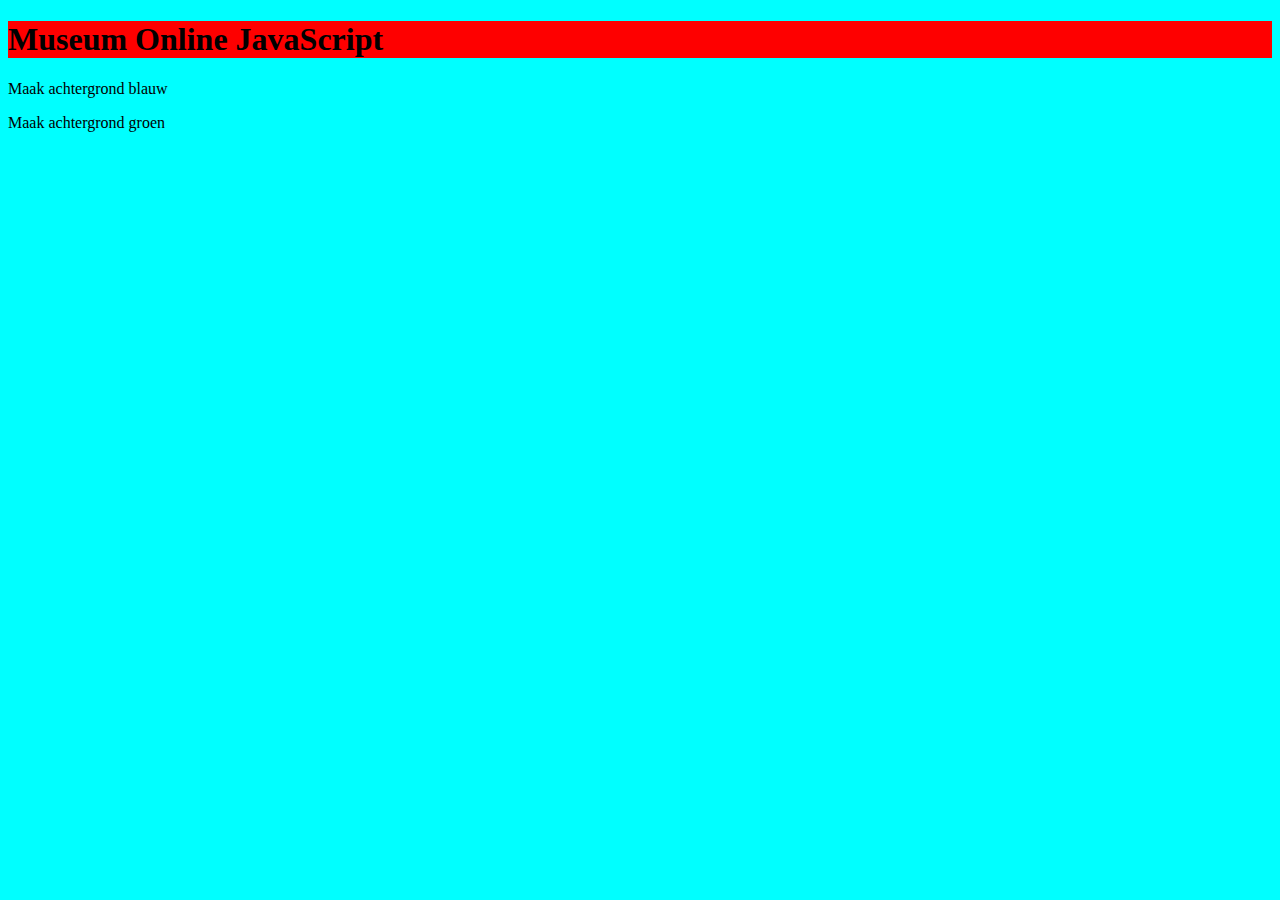
<file: web/index.html>
<!DOCTYPE html>
<html lang="en">
<head>
    <meta charset="UTF-8">
    <meta http-equiv="X-UA-Compatible" content="IE=edge">
    <meta name="viewport" content="width=device-width, initial-scale=1.0">
    <title>F1M2JS</title>
    <link rel="stylesheet" href="style.css">
</head>
<body>
    <h1 id="Kopje">Museum Online JavaScript</h1>
    <p id="mkBlauw">Maak achtergrond blauw</p>
    <p id="mkGroen">Maak achtergrond groen</p>

    <script>
        const Kopje = document.getElementById("Kopje");
        const mkBlauw = document.getElementById("mkBlauw");
        const mkGroen = document.getElementById("mkGroen");

        Kopje.style.backgroundColor = "red"

        Kopje.addEventListener('click', voeruitKopje);
        mkBlauw.addEventListener('click', voeruitBlauw);
        mkGroen.addEventListener('click', voeruitGroen);

        function voeruitKopje(){
            Kopje.style.backgroundColor = "yellow";
            Kopje.style.color = "black";
        }

        function voeruitBlauw(){
            document.body.style.backgroundColor = "blue";
            document.body.style.color = "white";
            Kopje.style.backgroundColor = "white";
            Kopje.style.color = "black";
        }

        function voeruitGroen(){
            document.body.style.backgroundColor = "green";
        }
    </script>
    
</body>
</html>
</file>
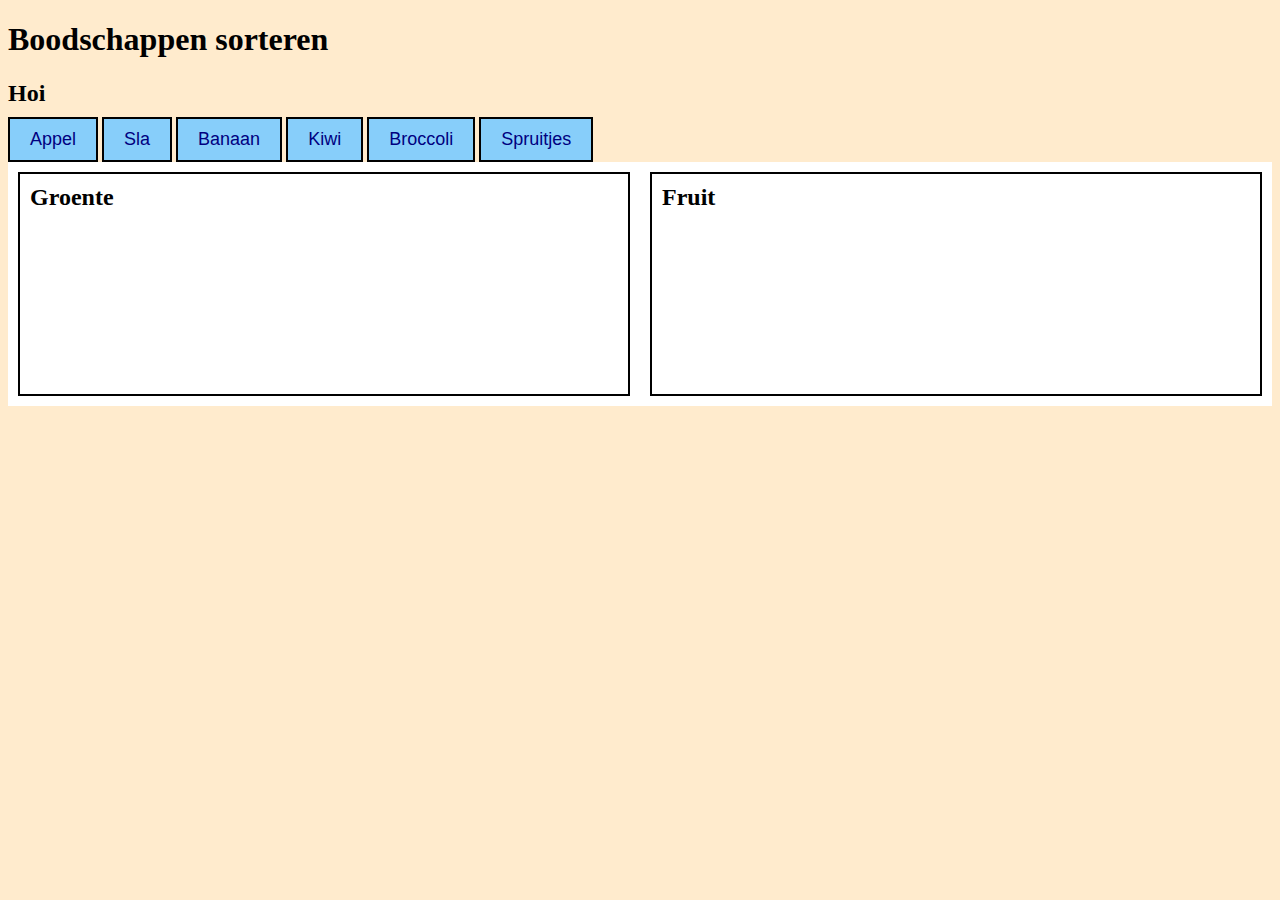
<file: web/Les2-boodschappen/index.html>
<!DOCTYPE html>
<html lang="en">
<head>
    <meta charset="UTF-8">
    <meta http-equiv="X-UA-Compatible" content="IE=edge">
    <meta name="viewport" content="width=device-width, initial-scale=1.0">
    <title>Les 2 - Boodschappen</title>
    <link rel="stylesheet" href="style.css">
</head>
<body>
    <h1>Boodschappen sorteren</h1>

    <h2>Hoi</h2>

    <div id="Boodschappen">
        <button onclick="ZetInFruitLa('Appel')">Appel</button>
        <button onclick="ZetInGroenteLa('Sla')">Sla</button>
        <button onclick="ZetInFruitLa('Banaan')">Banaan</button>
        <button onclick="ZetInFruitLa('Kiwi')">Kiwi</button>
        <button onclick="ZetInGroenteLa('Broccoli')">Broccoli</button>
        <button onclick="ZetInGroenteLa('Spruitjes')">Spruitjes</button>
    </div>

    <div id="Koelkast">
        <section id="Groente">
            <h2>Groente</h2>
        </section>
        <section id="Fruit">
            <h2>Fruit</h2>
        </section>
    </div>
    <script src="script.js"></script>
</body>
</html>
</file>
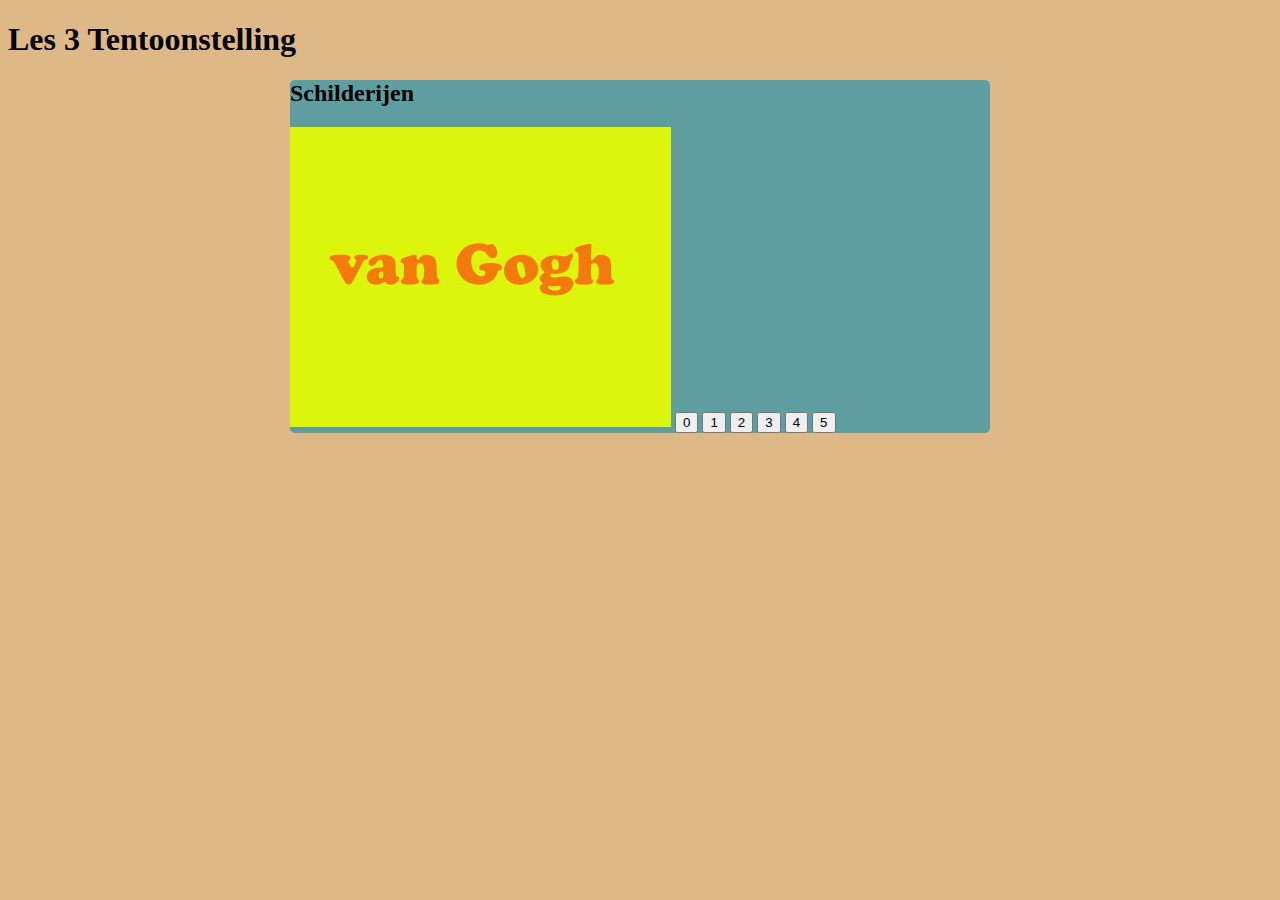
<file: web/Les3-tentoonstelling/index.html>
<!DOCTYPE html>
<html lang="en">
<head>
    <meta charset="UTF-8">
    <meta http-equiv="X-UA-Compatible" content="IE=edge">
    <meta name="viewport" content="width=device-width, initial-scale=1.0">
    <title>Les 3 Tentoonstelling</title>
    <link rel="stylesheet" href="style.css">
</head>
<body>
    <h1>Les 3 Tentoonstelling</h1>
    <div id="container">
        <h2 id="MyTitles">Schilderijen</h2>
        <img id="MyPainting" src="Paintings/painting0.jpg" alt="Schilderij">
        <button onclick="ChangePainting(0)">0</button>
        <button onclick="ChangePainting(1)">1</button>
        <button onclick="ChangePainting(2)">2</button>
        <button onclick="ChangePainting(3)">3</button>
        <button onclick="ChangePainting(4)">4</button>
        <button onclick="ChangePainting(5)">5</button>
        <p id="MyInformation" onclick="ChangeInformation(1)"></p>
        <p id="MyInformation" onclick="ChangeInformation(2)"></p>
        <p id="MyInformation" onclick="ChangeInformation(3)"></p>
        <p id="MyInformation" onclick="ChangeInformation(4)"></p>
        <p id="MyInformation" onclick="ChangeInformation(5)"></p>
    </div>

    <script src="script.js"></script>
</body>
</html>
</file>
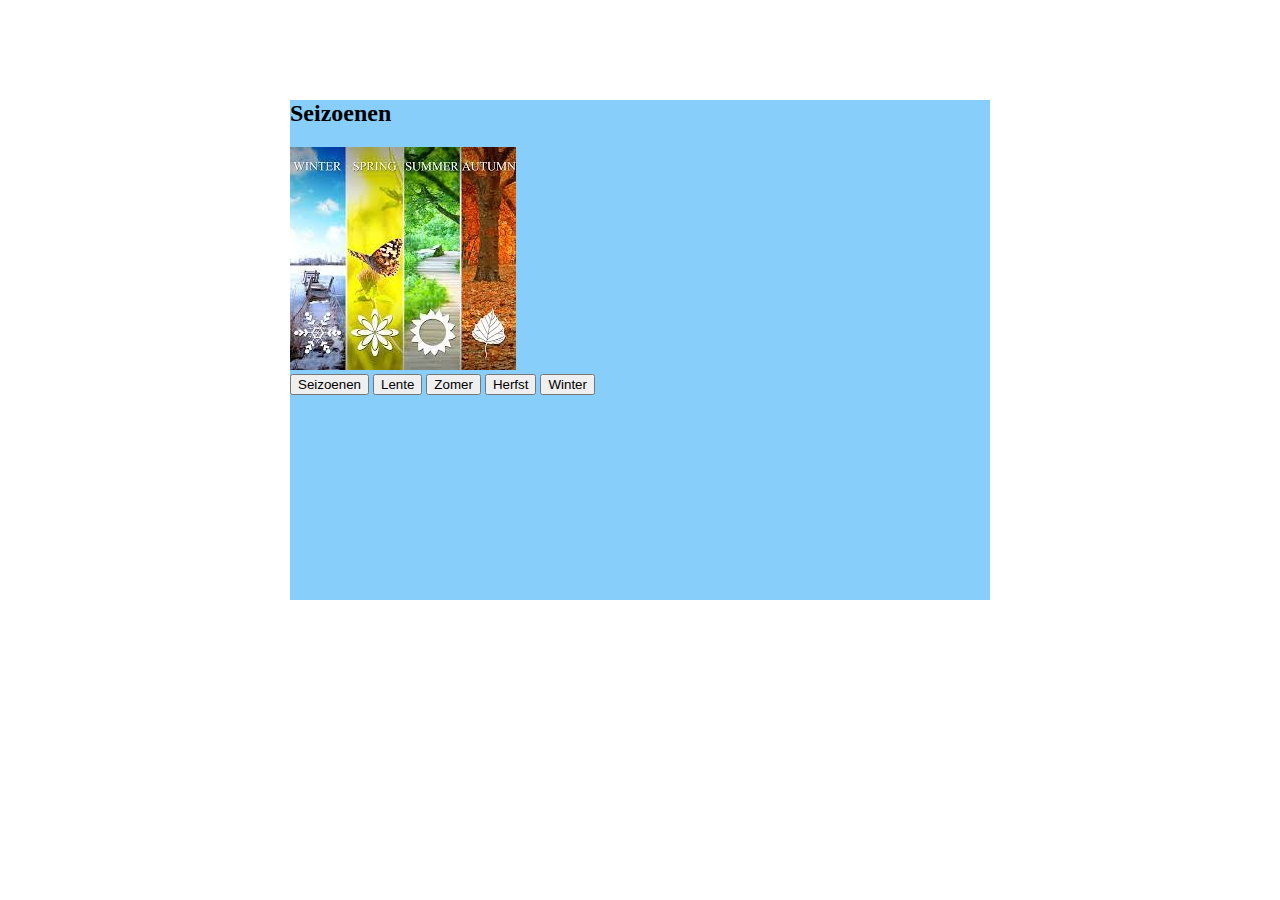
<file: web/Les4-Seizoenen/index.html>
<!DOCTYPE html>
<html lang="en">
<head>
    <meta charset="UTF-8">
    <meta http-equiv="X-UA-Compatible" content="IE=edge">
    <meta name="viewport" content="width=device-width, initial-scale=1.0">
    <title>4 Seizoenen</title>
    <link rel="stylesheet" href="style.css">
</head>
<body>
    <div id="Container">
        <h2 id="MyTitle">
            Seizoenen
        </h2>
        <img id="MyImage" src="img/seasons.jpg" alt="Seizoenen">
        <nav>
            <button onclick="show(0)">Seizoenen</button>
            <button onclick="show(1)">Lente</button>
            <button onclick="show(2)">Zomer</button>
            <button onclick="show(3)">Herfst</button>
            <button onclick="show(4)">Winter</button>
        </nav>
    </div>

    <script src="script.js"></script>
</body>
</html>
</file>
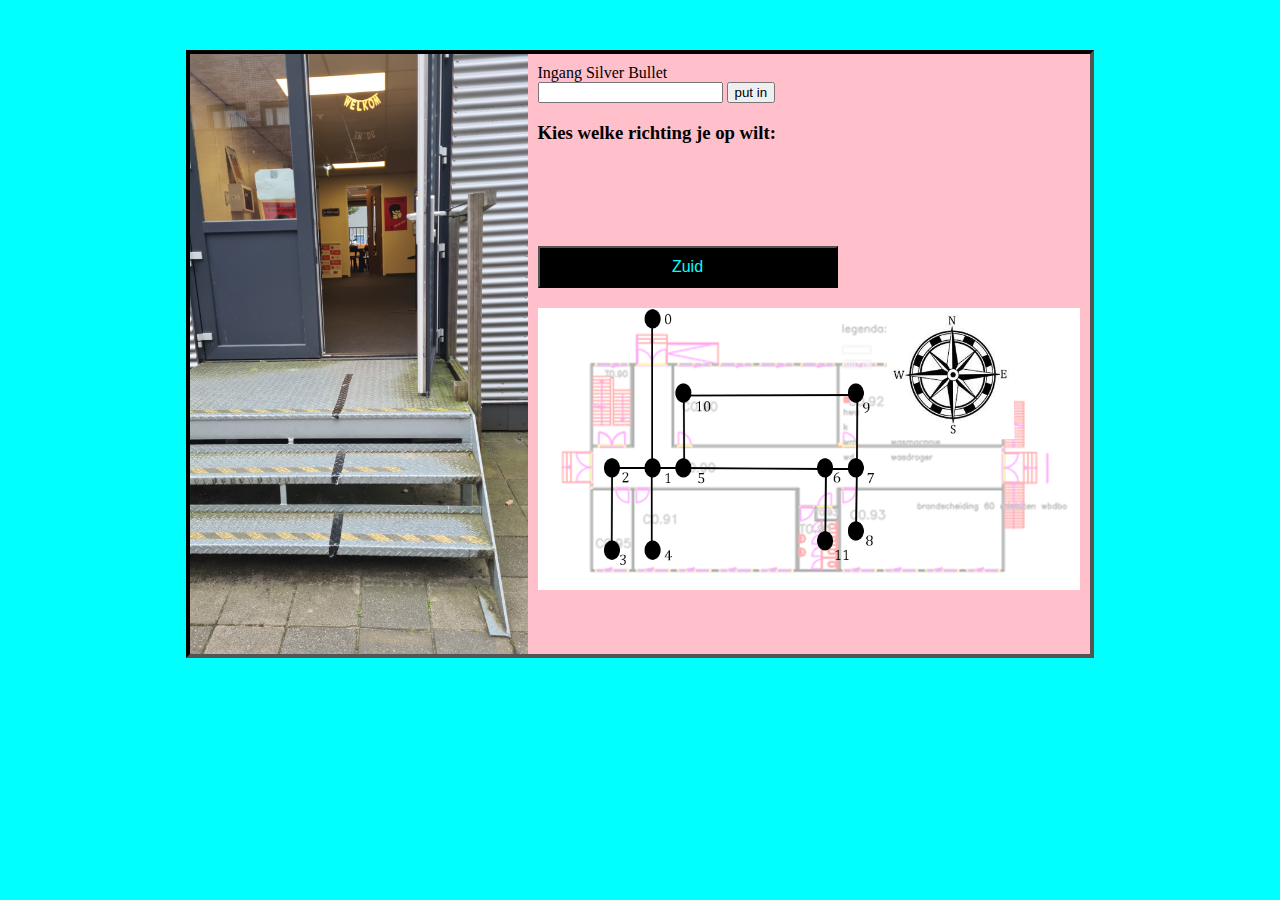
<file: web/Les5-Silver-Bullet-Adventure/index.html>
<!DOCTYPE html>
<html lang="en">
<head>
    <meta charset="UTF-8">
    <meta http-equiv="X-UA-Compatible" content="IE=edge">
    <meta name="viewport" content="width=device-width, initial-scale=1.0">
    <title>Les 5 - Silver Bullet Adventure</title>
    <link rel="stylesheet" href="style.css">
</head>
<body>
    <div id="container">
        <img id="MyImage" src="img/0.jpg" height="600px" alt="foto sb">
        <div id="MyInteraction">
            <div id="MyTitle">
                Ingang Silver Bullet
            </div>
            <input type="text" id="MyInput" autocomplete="off">
            <input type="button" value="put in" onclick="GetInput()">
            <h3>Kies welke richting je op wilt:</h3>
            <nav>
                <button id="KnopNoord" onclick="GoDirection('Noord')">Noord</button>
                <button id="KnopWest" onclick="GoDirection('West')">West</button><button id="KnopOost" onclick="GoDirection('Oost')">Oost</button>
                <button id="KnopZuid" onclick="GoDirection('Zuid')">Zuid</button>
            </nav>
            <img src="img/map_compass.png" id="MapImage">
        </div>
    </div>
    <script src="script.js"></script>
</body>
</html>
</file>
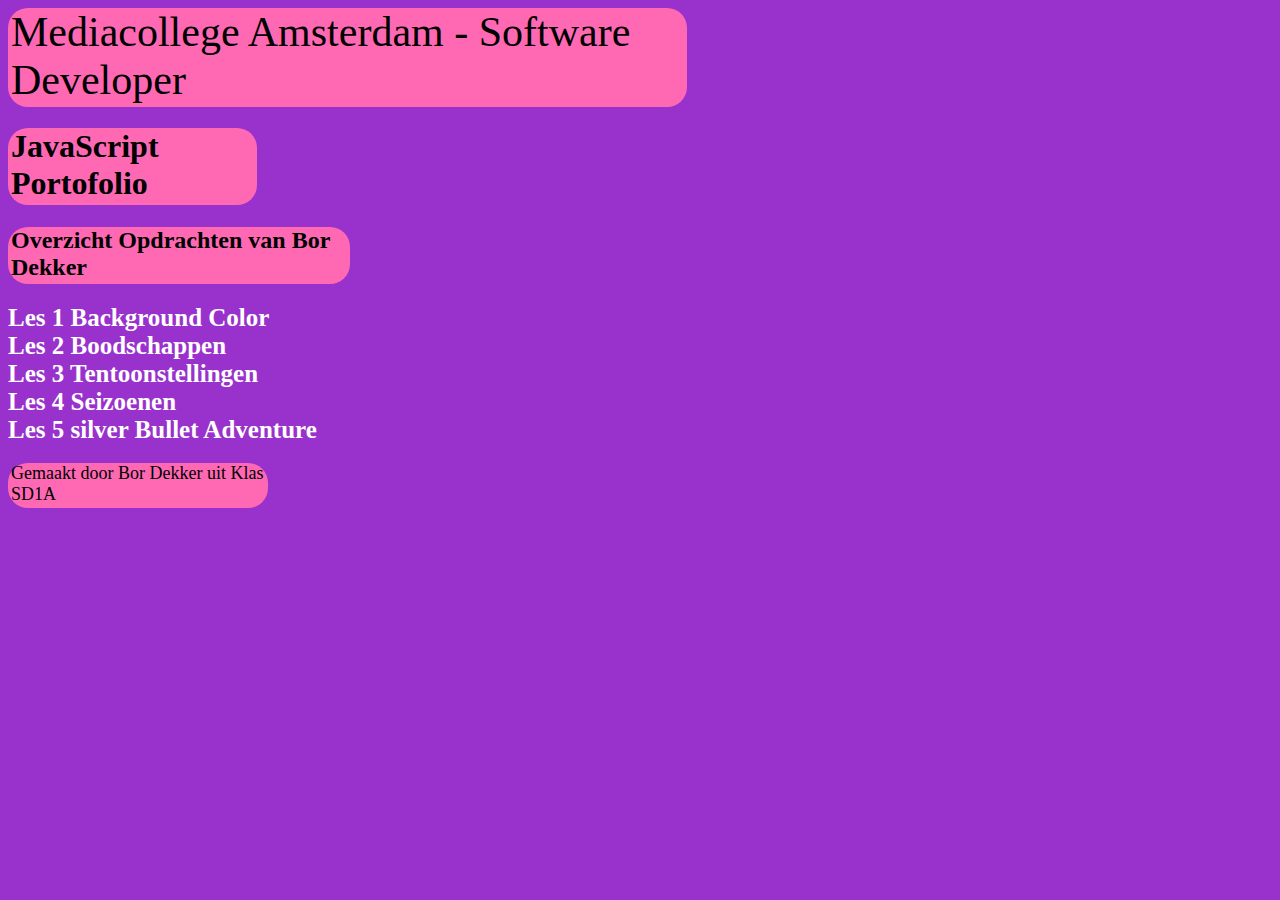
<file: Overzicht-Opdrachten/OverzichtOpdrachten.html>
<!DOCTYPE html>
<html lang="en">
<head>
    <meta charset="UTF-8">
    <meta http-equiv="X-UA-Compatible" content="IE=edge">
    <meta name="viewport" content="width=device-width, initial-scale=1.0">
    <link rel="stylesheet" href="StyleOverzichtOpdrachten.css">
    <title>Overzicht Opdrachten</title>
</head>
<body>
    <header>
        Mediacollege Amsterdam - Software Developer
    </header>
    <h1>
        JavaScript Portofolio
    </h1>
    <h2>
        Overzicht Opdrachten van Bor Dekker
    </h2>
    <h3>
        <a href="http://32562.hosts1.ma-cloud.nl/F1M2JS/Les1-background-color/">Les 1 Background Color</a><br>
        <a href="http://32562.hosts1.ma-cloud.nl/F1M2JS/Les2-boodschappen/">Les 2 Boodschappen</a><br>
        <a href="http://32562.hosts1.ma-cloud.nl/F1M2JS/Les3-tentoonstelling/">Les 3 Tentoonstellingen</a><br>
        <a href="http://32562.hosts1.ma-cloud.nl/F1M2JS/Les4-Seizoenen/">Les 4 Seizoenen</a><br>
        <a href="http://32562.hosts1.ma-cloud.nl/F1M2JS/Les5-Silver-Bullet-Adventure/">Les 5 silver Bullet Adventure</a><br>
    </h3>
    <footer>
        Gemaakt door Bor Dekker uit Klas SD1A
    </footer>
</body>
</html>
</file>
<file: web/style.css>
body{
    background-color: aqua;
}
</file>
<file: web/Les2-boodschappen/style.css>
body {
    background-color: blanchedalmond;
}

#Koelkast { 
    background-color: #FFFFFF;
    display: grid;
    grid-template-columns: 1fr 1fr;
    gap: 20px;
    padding: 10px;
}

section {
    border: 2px solid #000000;
    padding: 10px;
    min-height: 200px;
}

h2 {
    margin: 0 0 10px 0; /* top right bottom left */
}

.rood {
    color: red;
}

.groen {
    color: green;
}

button {
    padding: 10px 20px;
    background-color: lightskyblue;
    color: navy;
    font-size: 18px;
    border: 2px solid black;
}
</file>
<file: web/Les3-tentoonstelling/style.css>
body{
    background-color: burlywood;
}

#container{
    background-color: cadetblue;
    width: 700px;
    margin: auto;
    border-radius: 5px;
}

.Paintings{
    border-radius: 5px; 
}

.Information{
    margin: 60%;
}
</file>
<file: web/Les4-Seizoenen/style.css>
#Container{
    background-color: lightskyblue;
    width: 700px;
    height: 500px;
    margin: 100px auto auto auto;
}
</file>
<file: web/Les5-Silver-Bullet-Adventure/style.css>
body{
    background-color: aqua;
}

#container{
    background-color: pink;
    width: 900px;
    height: 600px;
    margin: 50px auto auto auto;
    display: grid;
    grid-template-columns: auto auto;
    border: inset 4px black;
}

#MyInteraction{
    padding: 10px;
}

#MapImage {
    max-width: 100%;
    height: auto;
    margin-top: 20px;
}

nav button {
    background-color:black;
    color: aqua;
    font-size: 16px;
    padding: 10px;
}

#KnopNoord, #KnopZuid {
    display: block;
    width: 300px;
}

#KnopWest, #KnopOost {
    display: inline-block;
    width: 150px;
}
</file>
<file: Overzicht-Opdrachten/StyleOverzichtOpdrachten.css>
body{
    background-color: darkorchid;
}

header{
    font-size: 42px;
    background-color: hotpink;
    width: 53.5%;
    padding-left: 3px;
    padding-bottom: 3px;
    border-radius: 20px;
    
}

h1{
    background-color: hotpink;
    color: black;
    width: 19.5%;
    padding-left: 3px;
    padding-bottom: 3px;
    border-radius: 20px;
}

h2{
    background-color: hotpink;
    color: black;
    width: 26.8%;
    padding-left: 3px;
    padding-bottom: 3px;
    border-radius: 20px;
}

a{
    font-size: 25px;
    text-decoration: none;
    color: white;
}

footer{
    font-size: 18px;
    background-color: hotpink;
    width: 20.3%;
    padding-left: 3px;
    padding-bottom: 3px;
    border-radius: 20px;
}
</file>
